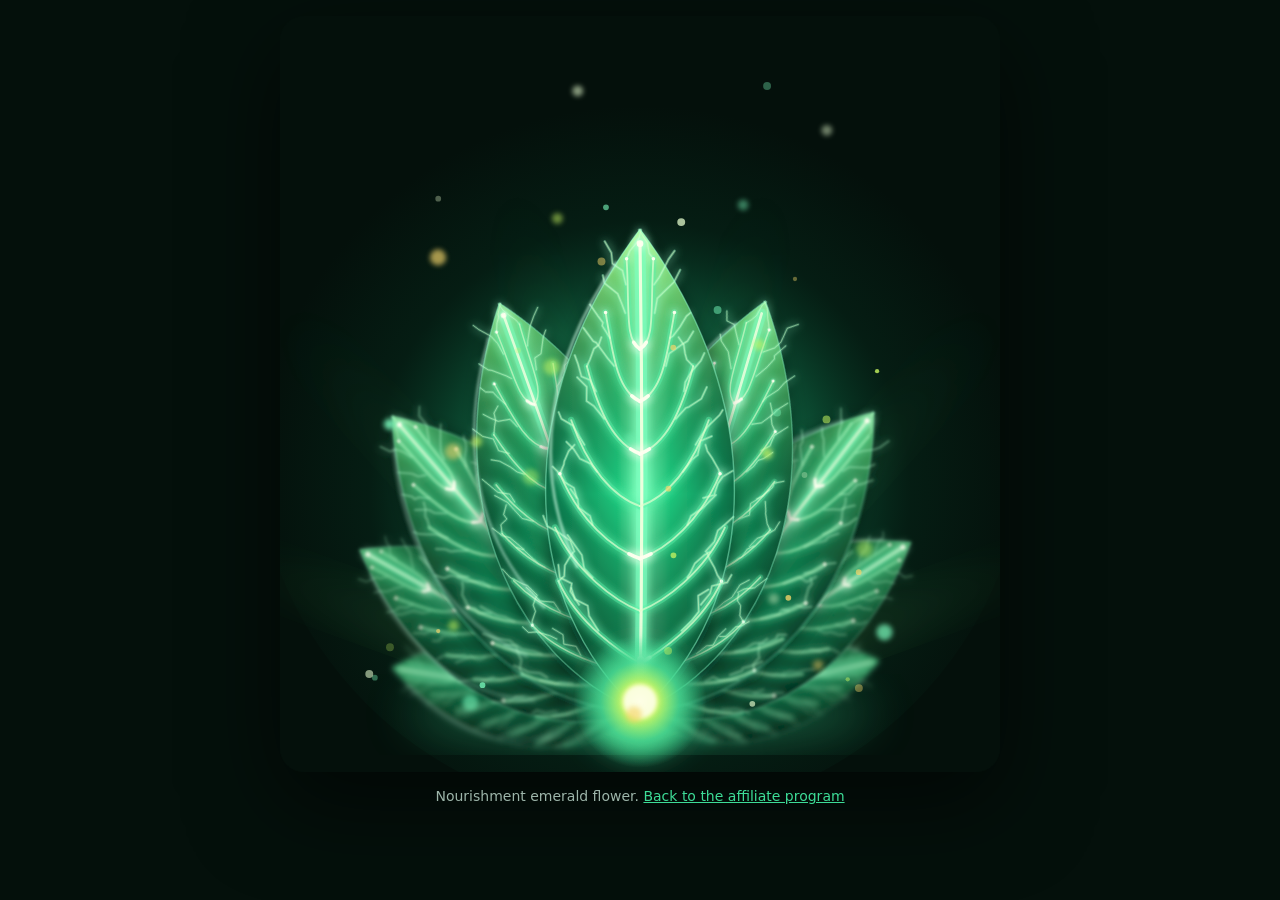
<file: flower.html>
<!doctype html><html lang="en"><head><meta charset="utf-8"><meta name="viewport" content="width=device-width,initial-scale=1"><meta name="robots" content="noindex"><title>Nourishment Emerald Flower</title>
<style>html,body{margin:0;background:#04100B;color:#9DB5AA;font:14px/1.5 system-ui,sans-serif}.w{max-width:720px;margin:0 auto;padding:16px}#stage{border-radius:24px;overflow:hidden;box-shadow:0 30px 90px rgba(0,0,0,.6)}p{text-align:center}a{color:#3DDC97}</style></head>
<body data-page="flower"><div class="w"><div id="stage"></div><p>Nourishment emerald flower. <a href="index.html">Back to the affiliate program</a></p></div><script src="hero.js"></script></body></html>
</file>
